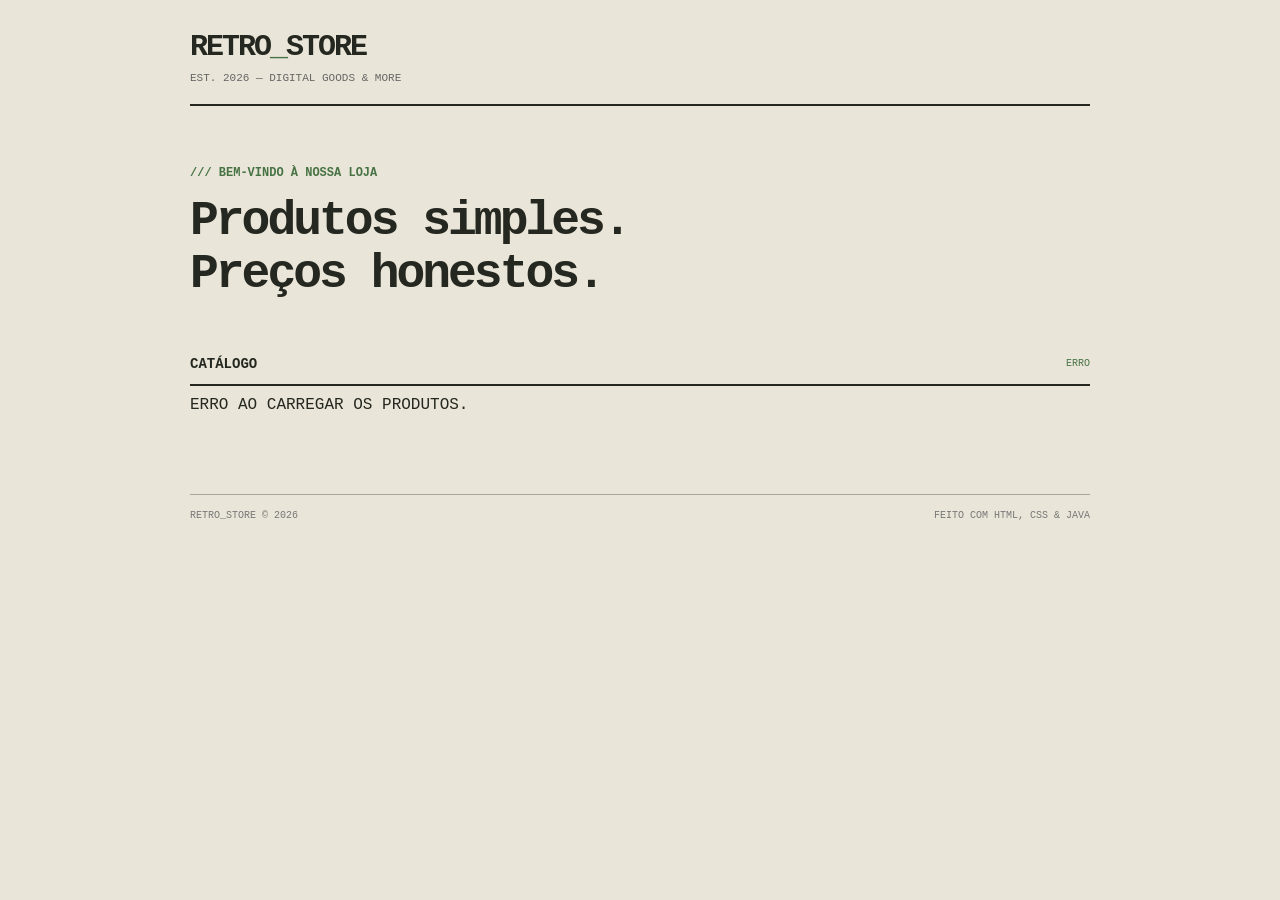
<file: index.html>
<!DOCTYPE html>
<html lang="pt-BR">
<head>
    <meta charset="UTF-8">
    <meta name="viewport" content="width=device-width, initial-scale=1.0">
    <title>RETRO STORE</title>
    <link rel="stylesheet" href="style.css">
    <script src="script.js" defer></script>
</head>
<body>

    <header>
        <h1>RETRO<span>_</span>STORE</h1>
        <p>EST. 2026 — DIGITAL GOODS & MORE</p>
    </header>

    <main>
        <section class="intro">
            <p>/// BEM-VINDO À NOSSA LOJA</p>
            <h2>Produtos simples.<br>Preços honestos.</h2>
        </section>

        <section class="products-section">
            <div class="section-title">
                <h3>CATÁLOGO</h3>
                <span id="product-count">CARREGANDO...</span>
            </div>

            <div id="products" class="products">
                <p>Carregando produtos...</p>
            </div>
        </section>
    </main>

    <footer>
        <p>RETRO_STORE © 2026</p>
        <p>FEITO COM HTML, CSS & JAVA</p>
    </footer>

</body>
</html>
</file>
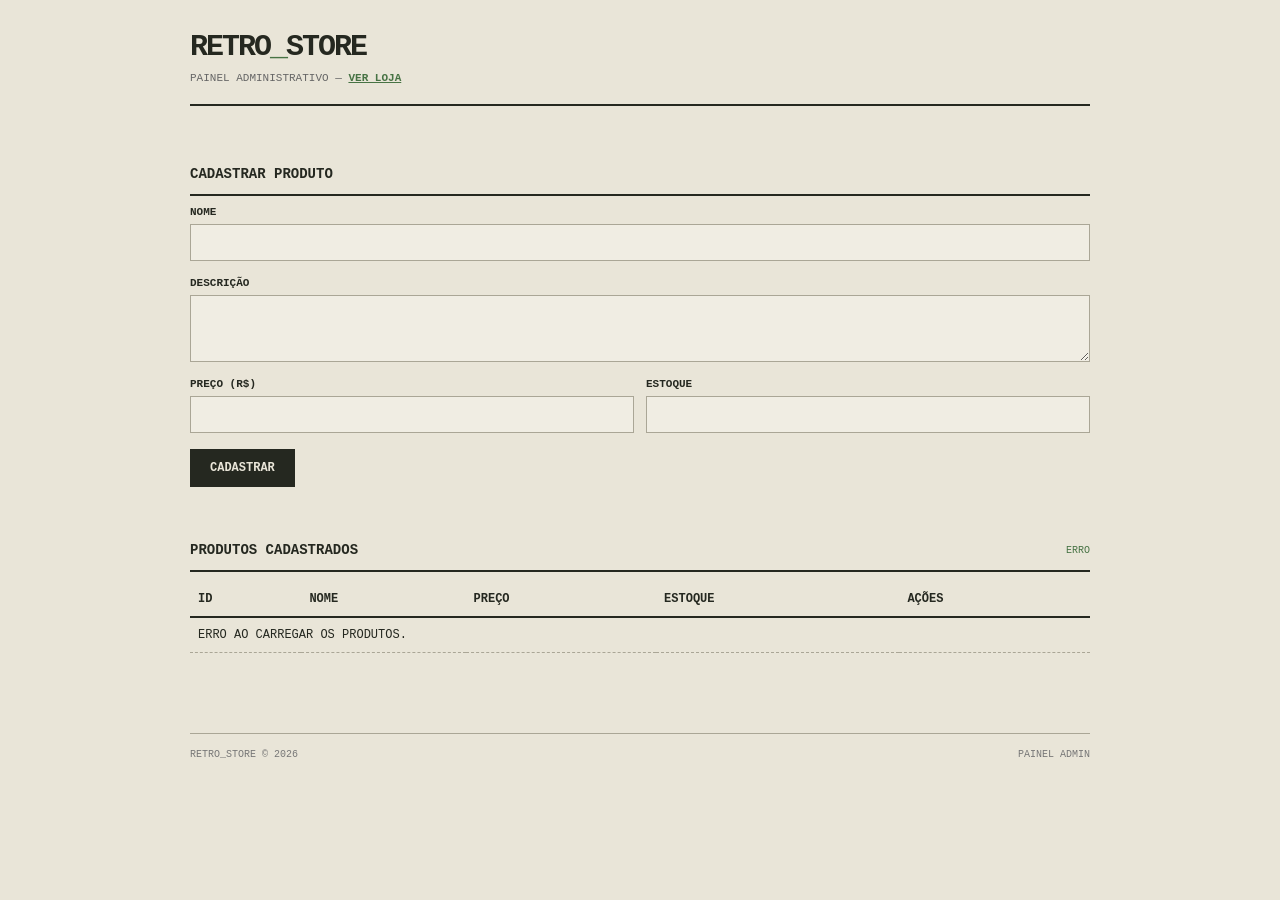
<file: admin.html>
<!DOCTYPE html>
<html lang="pt-BR">
<head>
    <meta charset="UTF-8">
    <meta name="viewport" content="width=device-width, initial-scale=1.0">
    <title>RETRO STORE — ADMIN</title>
    <link rel="stylesheet" href="style.css">
    <script src="admin.js" defer></script>
</head>
<body>

    <header>
        <h1>RETRO<span>_</span>STORE</h1>
        <p>PAINEL ADMINISTRATIVO — <a href="index.html">VER LOJA</a></p>
    </header>

    <main>
        <section class="admin-section">
            <div class="section-title">
                <h3>CADASTRAR PRODUTO</h3>
            </div>

            <form id="product-form">
                <div class="form-field">
                    <label for="name">NOME</label>
                    <input type="text" id="name" required>
                </div>

                <div class="form-field">
                    <label for="description">DESCRIÇÃO</label>
                    <textarea id="description" rows="3"></textarea>
                </div>

                <div class="form-row">
                    <div class="form-field">
                        <label for="price">PREÇO (R$)</label>
                        <input type="number" id="price" step="0.01" min="0" required>
                    </div>

                    <div class="form-field">
                        <label for="stock">ESTOQUE</label>
                        <input type="number" id="stock" step="1" min="0" required>
                    </div>
                </div>

                <button type="submit" class="btn">CADASTRAR</button>
            </form>

            <div id="message" class="message"></div>
        </section>

        <section class="admin-section">
            <div class="section-title">
                <h3>PRODUTOS CADASTRADOS</h3>
                <span id="product-count">0 PRODUTOS</span>
            </div>

            <div class="table-wrapper">
                <table>
                    <thead>
                        <tr>
                            <th>ID</th>
                            <th>NOME</th>
                            <th>PREÇO</th>
                            <th>ESTOQUE</th>
                            <th>AÇÕES</th>
                        </tr>
                    </thead>
                    <tbody id="products-table-body">
                        <tr>
                            <td>1</td>
                            <td>Exemplo</td>
                            <td>R$ 0,00</td>
                            <td>0</td>
                            <td><button class="btn btn-danger">EXCLUIR</button></td>
                        </tr>
                    </tbody>
                </table>
            </div>
        </section>
    </main>

    <footer>
        <p>RETRO_STORE © 2026</p>
        <p>PAINEL ADMIN</p>
    </footer>

</body>
</html>
</file>
<file: style.css>
* {
    margin: 0;
    padding: 0;
    box-sizing: border-box;
}

body {
    background: #e9e5d8;
    color: #252820;
    font-family: "Courier New", monospace;
    padding: 30px 20px;
}

header {
    max-width: 900px;
    margin: auto;
    padding-bottom: 20px;
    border-bottom: 2px solid #252820;
}

header h1 {
    font-size: 30px;
    letter-spacing: -2px;
}

header h1 span {
    color: #477344;
}

header p {
    font-size: 11px;
    margin-top: 8px;
    color: #666;
}

main {
    max-width: 900px;
    margin: 60px auto;
}

.intro {
    margin-bottom: 55px;
}

.intro p {
    color: #477344;
    font-size: 12px;
    font-weight: bold;
    margin-bottom: 15px;
}

.intro h2 {
    font-size: clamp(30px, 6vw, 48px);
    line-height: 1.1;
    letter-spacing: -3px;
}

.section-title {
    display: flex;
    justify-content: space-between;
    align-items: center;
    padding-bottom: 12px;
    border-bottom: 2px solid #252820;
    margin-bottom: 10px;
}

.section-title h3 {
    font-size: 14px;
}

.section-title span {
    font-size: 10px;
    color: #477344;
}

.products {
    display: grid;
    grid-template-columns: repeat(2, 1fr);
    gap: 12px;
}

.product {
    border: 1px solid #aaa696;
    padding: 20px;
    background: #f0ede3;
}

.product:hover {
    border-color: #477344;
}

.product h4 {
    font-size: 17px;
    margin-bottom: 10px;
}

.product p {
    font-size: 12px;
    color: #666;
    min-height: 30px;
    line-height: 1.5;
}

.product-bottom {
    display: flex;
    justify-content: space-between;
    align-items: center;
    margin-top: 20px;
    padding-top: 12px;
    border-top: 1px dashed #aaa696;
}

.price {
    font-weight: bold;
    color: #477344;
    font-size: 15px;
}

.stock {
    font-size: 10px;
    color: #777;
}

footer {
    max-width: 900px;
    margin: 80px auto 0;
    padding-top: 15px;
    border-top: 1px solid #aaa696;
    display: flex;
    justify-content: space-between;
    font-size: 10px;
    color: #777;
}

@media (max-width: 550px) {
    .products {
        grid-template-columns: 1fr;
    }

    footer {
        flex-direction: column;
        gap: 8px;
    }
}

/* ===== PAINEL ADMIN ===== */

header a {
    color: #477344;
    font-weight: bold;
}

.admin-section {
    margin-bottom: 55px;
}

.form-field {
    display: flex;
    flex-direction: column;
    gap: 6px;
    margin-bottom: 16px;
}

.form-field label {
    font-size: 11px;
    font-weight: bold;
}

.form-field input,
.form-field textarea {
    font-family: inherit;
    font-size: 13px;
    padding: 10px;
    border: 1px solid #aaa696;
    background: #f0ede3;
    color: #252820;
}

.form-field input:focus,
.form-field textarea:focus {
    outline: none;
    border-color: #477344;
}

.form-row {
    display: grid;
    grid-template-columns: 1fr 1fr;
    gap: 12px;
}

.btn {
    font-family: inherit;
    font-size: 12px;
    font-weight: bold;
    padding: 10px 18px;
    border: 2px solid #252820;
    background: #252820;
    color: #e9e5d8;
    cursor: pointer;
}

.btn:hover {
    background: #477344;
    border-color: #477344;
}

.btn-danger {
    background: transparent;
    color: #252820;
    padding: 6px 10px;
    font-size: 10px;
}

.btn-danger:hover {
    background: #8a3b2e;
    border-color: #8a3b2e;
    color: #e9e5d8;
}

.message {
    margin-top: 16px;
    padding: 10px 14px;
    font-size: 12px;
    border: 1px solid #aaa696;
}

.message:empty {
    display: none;
}

.message.success {
    border-color: #477344;
    color: #477344;
}

.message.error {
    border-color: #8a3b2e;
    color: #8a3b2e;
}

.table-wrapper {
    overflow-x: auto;
}

table {
    width: 100%;
    border-collapse: collapse;
    font-size: 12px;
}

th {
    text-align: left;
    padding: 10px 8px;
    border-bottom: 2px solid #252820;
}

td {
    padding: 10px 8px;
    border-bottom: 1px dashed #aaa696;
}

@media (max-width: 550px) {
    .form-row {
        grid-template-columns: 1fr;
    }
}
</file>
